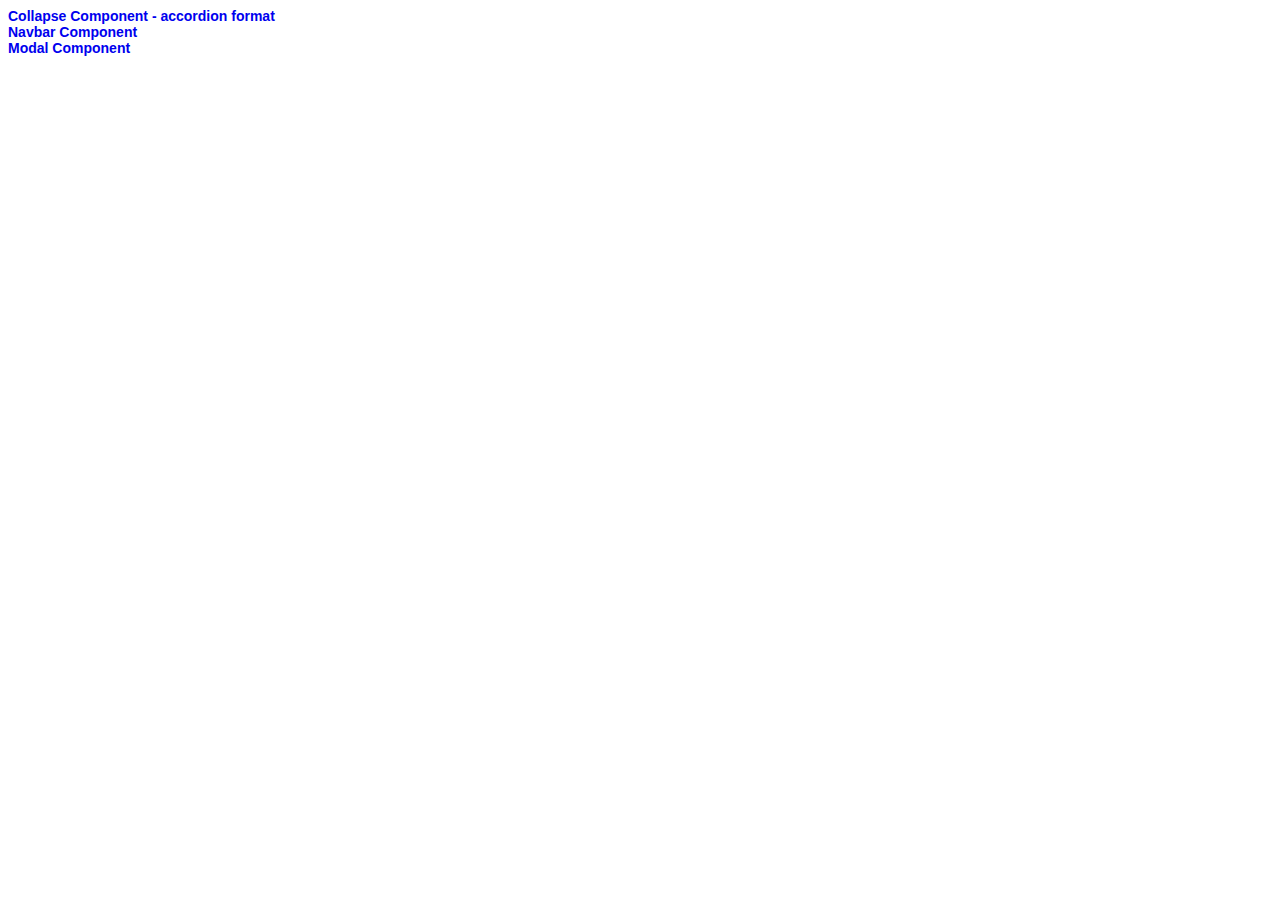
<file: index.html>
<html>
	<head>
		<style>
			a{
				text-decoration: none;
				font: 14px Arial;
				font-weight: bold;
			}
		</style>
	</head>
	<body>
		<div style="display:flex; flex-direction: column">
		<a href='./Collapse Component/collapsible.html'>Collapse Component - accordion format</a>
		<a href='./Navbar Component/nav.html'>Navbar Component</a>
		<a href='./Modal Component/modal.html'>Modal Component</a>
		</div>
	</body>
</html>
</file>
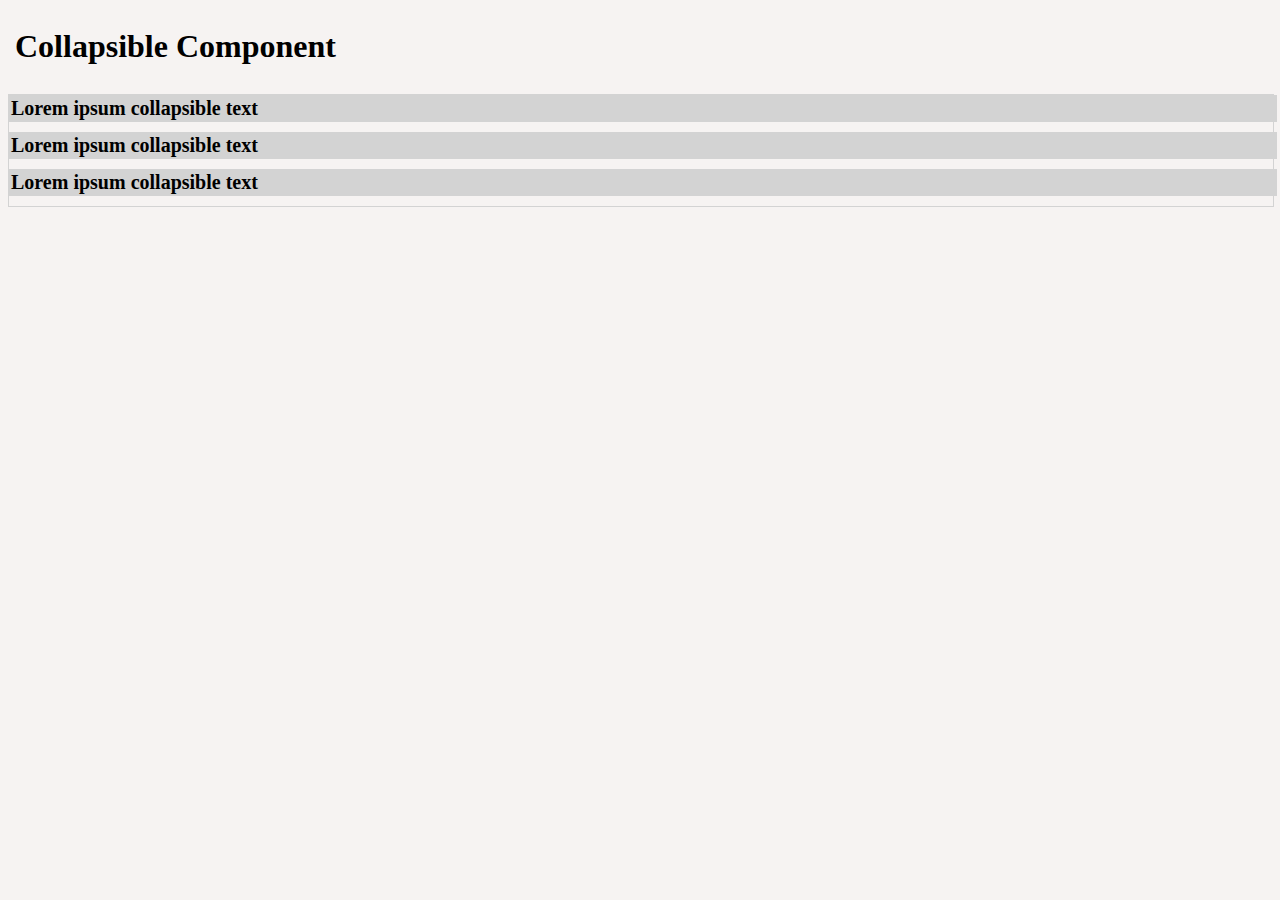
<file: Collapse Component/collapsible.html>
<!DOCTYPE html>
<html>
<head>
  <meta name="viewport" content="width=device-width, initial-scale=1">
  <script src="https://ajax.googleapis.com/ajax/libs/jquery/3.1.1/jquery.min.js"></script>
  <script src="script.js"></script>
  <link rel="stylesheet" href="styles.css"/> 
  </head>
  <body>
      
      <div id="faq">
          <h1 class="text left" style=" padding:7px">Collapsible Component</h1>
			   <div class="container">
				   	<div class="header">
				    <a href="#">Lorem ipsum collapsible text</a>
					</div>
				    <div class="content">
				        Lorem ipsum dolor sit amet, consectetur adipiscing elit, sed do eiusmod tempor incididunt ut labore et dolore magna aliqua. Ut enim ad minim veniam, quis nostrud exercitation ullamco laboris nisi ut aliquip ex ea commodo consequat. Duis aute irure dolor in reprehenderit in voluptate velit esse cillum dolore eu fugiat nulla pariatur. Excepteur sint occaecat cupidatat non proident, sunt in culpa qui officia deserunt mollit anim id est laborum.
				    </div>
				   	<div class="header">
				    <a href="#">Lorem ipsum collapsible text</a>
					</div>
				    <div class="content">
				        Lorem ipsum dolor sit amet, consectetur adipiscing elit, sed do eiusmod tempor incididunt ut labore et dolore magna aliqua. Ut enim ad minim veniam, quis nostrud exercitation ullamco laboris nisi ut aliquip ex ea commodo consequat. Duis aute irure dolor in reprehenderit in voluptate velit esse cillum dolore eu fugiat nulla pariatur. Excepteur sint occaecat cupidatat non proident, sunt in culpa qui officia deserunt mollit anim id est laborum.
				    </div>
				    <div class="header">
				    <a href="#">Lorem ipsum collapsible text</a>
					</div>
				    <div class="content">
				        Lorem ipsum dolor sit amet, consectetur adipiscing elit, sed do eiusmod tempor incididunt ut labore et dolore magna aliqua. Ut enim ad minim veniam, quis nostrud exercitation ullamco laboris nisi ut aliquip ex ea commodo consequat. Duis aute irure dolor in reprehenderit in voluptate velit esse cillum dolore eu fugiat nulla pariatur. Excepteur sint occaecat cupidatat non proident, sunt in culpa qui officia deserunt mollit anim id est laborum.
				    </div>
				</div>
		</div>
  </body>
</html>
</file>
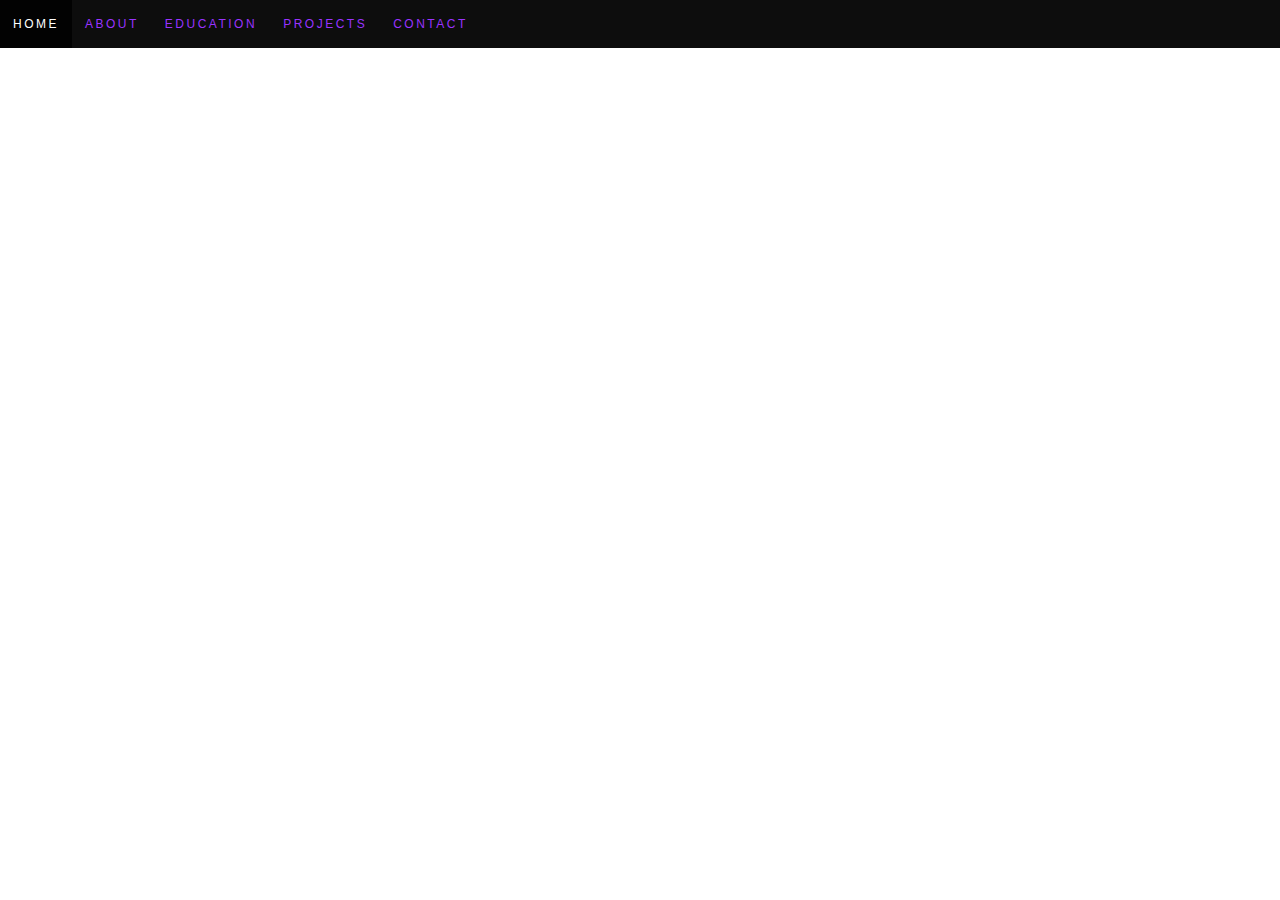
<file: Navbar Component/nav.html>
<!DOCTYPE html>
<html>
<head>
    <meta name="viewport" content="width=device-width, initial-scale=1">
    <script src="https://ajax.googleapis.com/ajax/libs/jquery/3.1.1/jquery.min.js"></script>
    <script src="script.js"></script>
    <link rel="stylesheet" href="styles.css"/> 
</head>
<body>

    <div class="topnav" id="myTopnav">
      <a href="#home" class="active">Home</a>
      <a href="#news">About</a>
      <a href="#contact">Education</a>
        <div class="dropdown">
        <button class="dropbtn">Projects</button>
        <div class="dropdown-content">
          <a href="#">Link 1</a>
          <a href="#">Link 2</a>
          <a href="#">Link 3</a>
        </div>
      </div>
     
      <a href="#about">Contact</a>
      <a href="javascript:void(0);" style="font-size:15px; color:#fff" class="icon" onclick="showdrop()">&#9776;</a>
    </div>
</body>
</html>
</file>
<file: Collapse Component/styles.css>
body{
		font-family:'Calibri';	
		background-color: #F6F3F2;
		
	}
	.container {
    width:100%;
    border:1px solid #d3d3d3;
}
.container div {
    width:100%;
}

a, a:visited {
   text-decoration: none;
   outline: 0;
   color: #000;
}

.container .header {
    background-color:#d3d3d3;
    padding: 2px;
    cursor: pointer;
    font-weight: bold;
    font-size: 20px;
    width:100%;
    margin-bottom: 10px;
}
.container .content {
    display: none;
    padding : 5px;
}
</file>
<file: Navbar Component/styles.css>
body {margin:0;}

.topnav {
  width: auto;
  background-color: rgb(13, 13, 13);
  min-height: 48px;
  letter-spacing: 2.5px;
}

.topnav a {
  font: 12px 'opensans-bold', sans-serif;
  float: left;
  display: inline-block;
  color: #9933ff;
  text-align: left;
  padding: 8px 13px;
  line-height: 32px;
  text-transform: uppercase;
  text-decoration: none;
}

.active {
  color: white !important;
}

.topnav .icon {
  display: none;
}

.dropdown {
    float: left;
    overflow: hidden;
}

.dropdown .dropbtn {
    font-size: 12px;    
    border: none;
    outline: none;
    letter-spacing: 2.5px;
    color: #9933ff;
    text-align: left;
    padding: 8px 13px;
    line-height: 32px;
    text-transform: uppercase;
    background-color: inherit;
    margin: 0;
}

.dropdown-content {
    display: none;
    position: absolute;
    background-color: #0d0d0d;
    min-width: 120px;
    box-shadow: 0px 8px 16px 0px rgba(0,0,0,0.2);
    z-index: 1;
}

.dropdown-content a {
    float: none;
    color: white;
    padding: 12px 16px;
    text-decoration: none;
    display: block;
    text-align: left;
}

.topnav a:hover, .dropdown:hover .dropbtn {
  background-color: rgba(0,0,0,0.8);
}

.dropdown-content a:hover {
    background-color: #ddd;
    color: black;
}


@media screen and (max-width: 600px) {
  .topnav a:not(:first-child), .dropdown .dropbtn {
    display: none;
  }
  .topnav a.icon {
    float: right;
    display: block;
  }
}

@media screen and (max-width: 600px) {
  .topnav.responsive {position: relative;}
  .topnav.responsive .icon {
    position: absolute;
    right: 0;
    top: 0;
  }
  .topnav.responsive a {
    float: none;
    display: block;
    text-align: left;
  }
  .topnav.responsive .dropdown {float: none;}
  .topnav.responsive .dropdown-content {position: relative;}
  .topnav.responsive .dropdown .dropbtn {
    display: block;
    width: 100%;
    text-align: left;
  }
}
</file>
